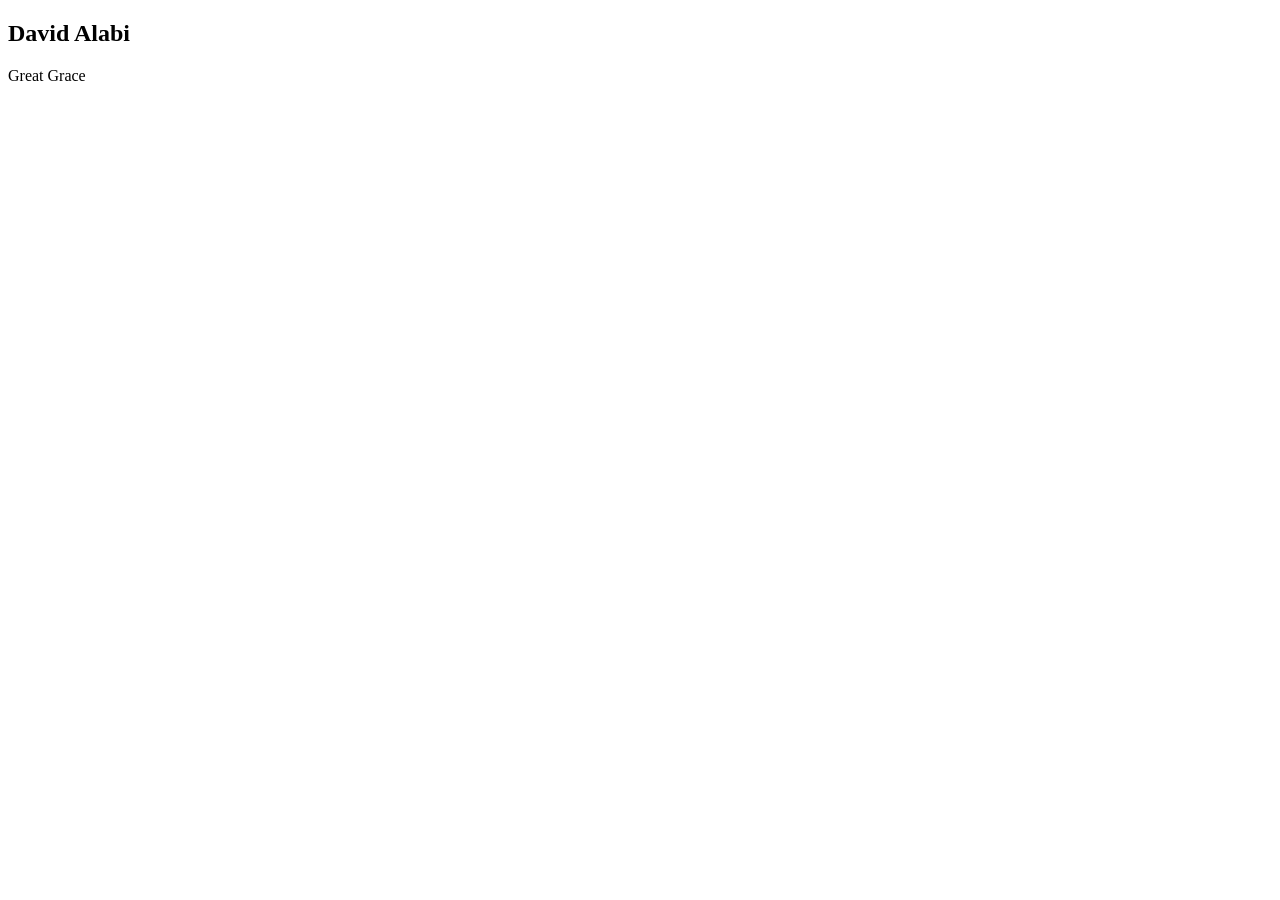
<file: anything.html>
<!DOCTYPE html>
<html lang="en">
<head>
    <meta charset="UTF-8">
    <meta name="viewport" content="width=device-width, initial-scale=1.0">
    <title>Document</title>
</head>
<body>
    <h2>David Alabi</h2>
    <p>Great Grace</p>
</body>
</html>
</file>
